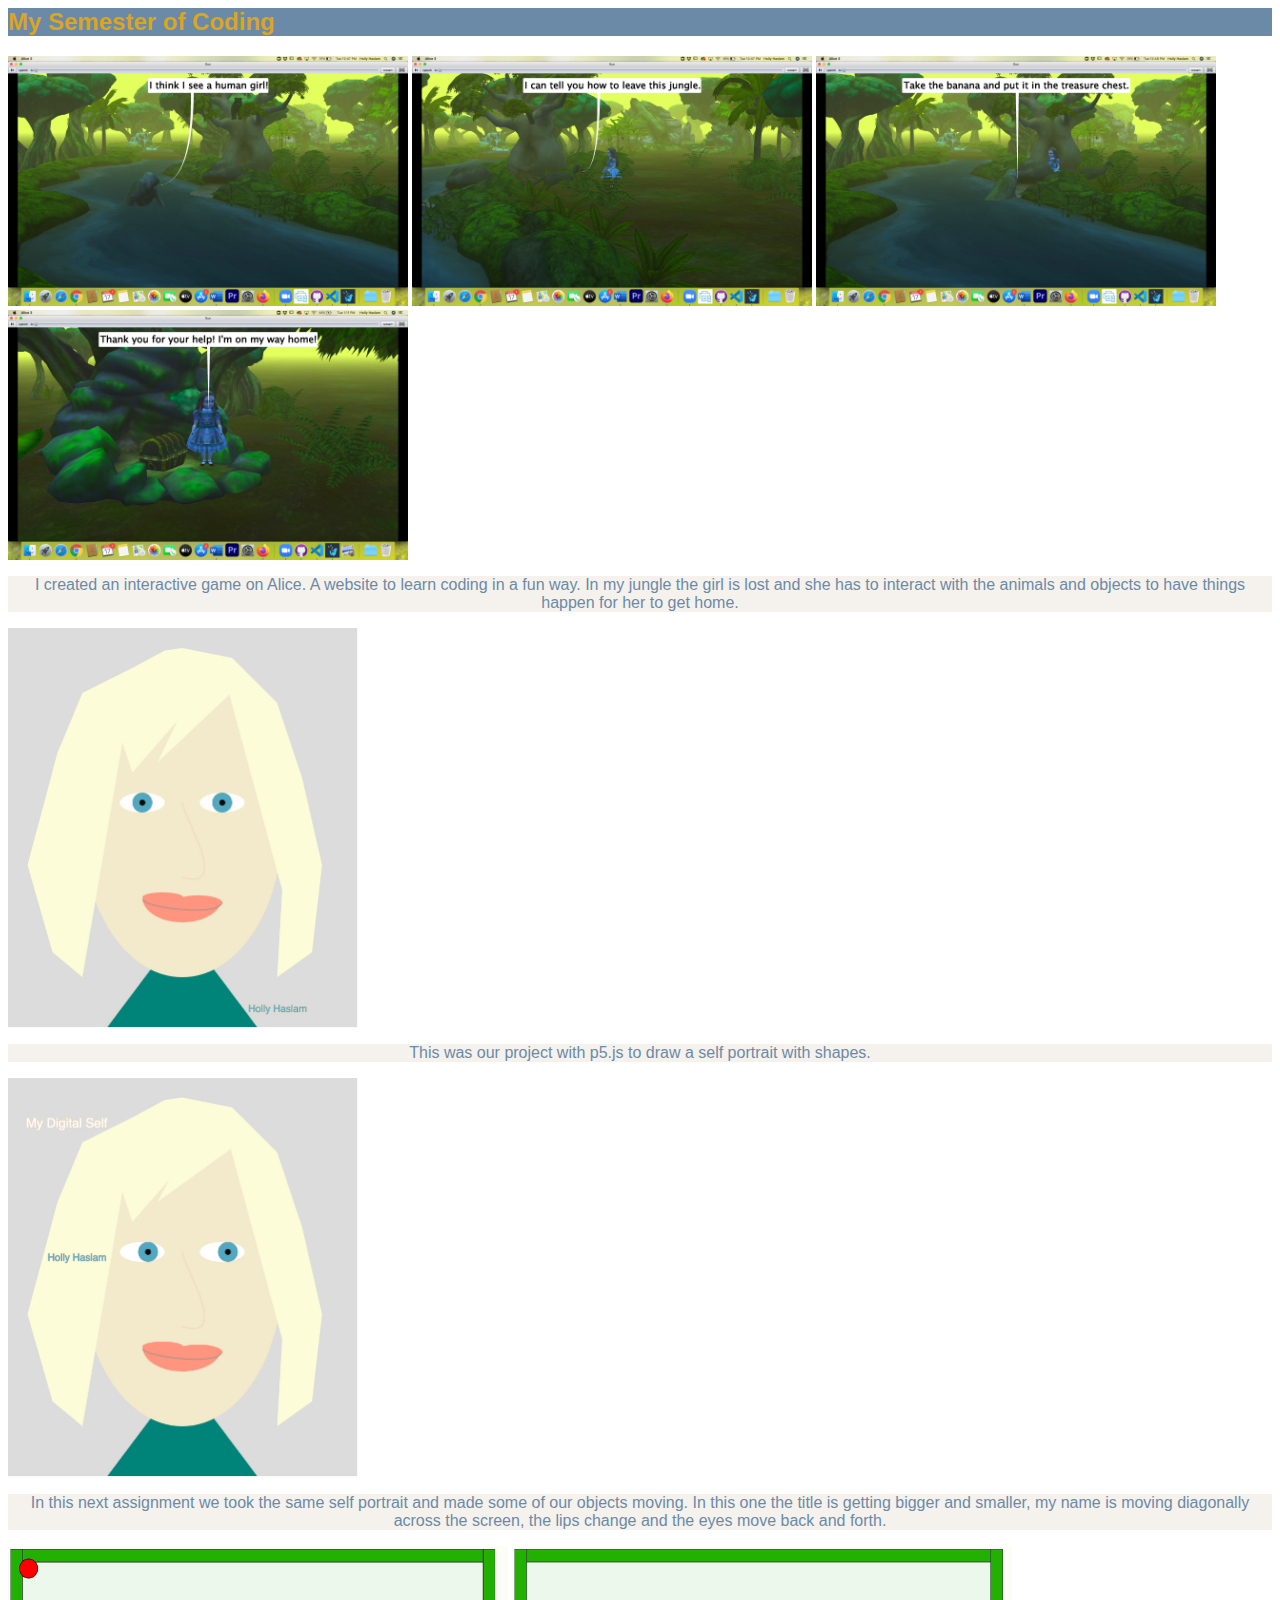
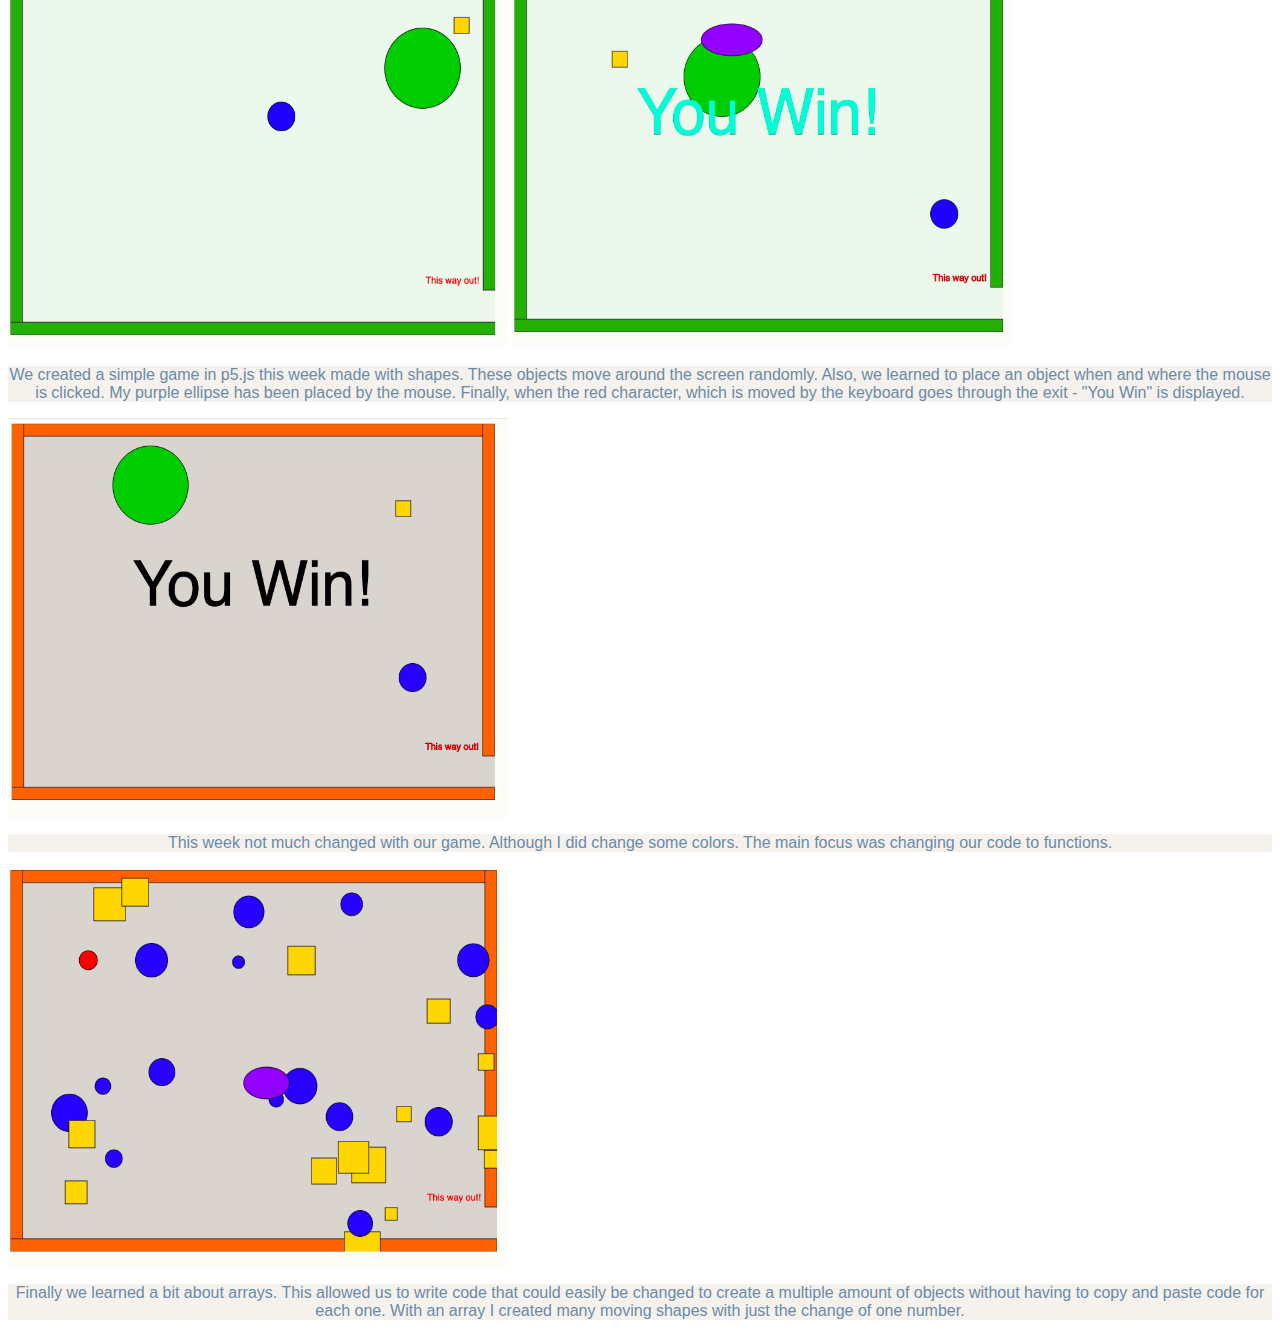
<file: Final project/Forth page.html>
<html>
    <title>forthpage</title>
    <head>
        
        <style>

            a {
                color: rgb(190, 153, 60);
            }
            h2 {
                color: goldenrod; background-color: rgb(107, 138, 167);font-family: 'Trebuchet MS', 'Lucida Sans Unicode', 'Lucida Grande', 'Lucida Sans', Arial, sans-serif;
            }
            p {
                background-color: rgb(245, 242, 237);
                text-align: center;
                color:rgb(107, 138, 167);
                font-family: 'Trebuchet MS', 'Lucida Sans Unicode', 'Lucida Grande', 'Lucida Sans', Arial, sans-serif;
            }
        
           
            
        </style>
        <body>

            <h2>My Semester of Coding</h2>
            <img src = "game1.jpg" height = "250" width = "400">
            <img src = "game2.jpg" height = "250" width = "400">
            <img src = "game4.jpg" height = "250" width = "400">
            <img src = "game5.jpg" height = "250" width = "400">
            <p>
                I created an interactive game on Alice. A website to learn coding in a fun way. In my jungle the girl is lost and she has to interact with the animals and objects to have things happen for her to get home.  
            </p>
            <img src="homework9.jpg" height= "400" width = "350" >
           
           <p>
               This was our project with p5.js to draw a self portrait with shapes.
           </p>
           <img src = "movingSelfPortrait.jpg" height= "400" width = "350">
           <p>In this next assignment we took the same self portrait and made some of our objects moving.  In this one the title is getting bigger and smaller, my name is moving diagonally across the screen, the lips change and the eyes move back and forth.
           </p>
           <img src = "homework11.jpg" height= "400" width = "500">
           <img src = "homework11additional.jpg" height = "400" width = "500">
           <p>We created a simple game in p5.js this week made with shapes. These objects move around the screen randomly. Also, we learned to place an object when and where the mouse is clicked. My purple ellipse has been placed by the mouse. Finally, when the red character, which is moved by the keyboard goes through the exit - "You Win" is displayed. </p>
           <img src = "homework12.jpg" height = "400" width = "500">
           <p>
              This week not much changed with our game. Although I did change some colors.  The main focus was changing our code to functions. 
           </p>
           <img src = "homework13.jpg" height = "400" width = "500">
           <p>
               Finally we learned a bit about arrays. This allowed us to write code that could easily be changed to create a multiple amount of objects without having to copy and paste code for each one. With an array I created many moving shapes with just the change of one number.
           </p>
        </body>
    </head>
</html>
</file>
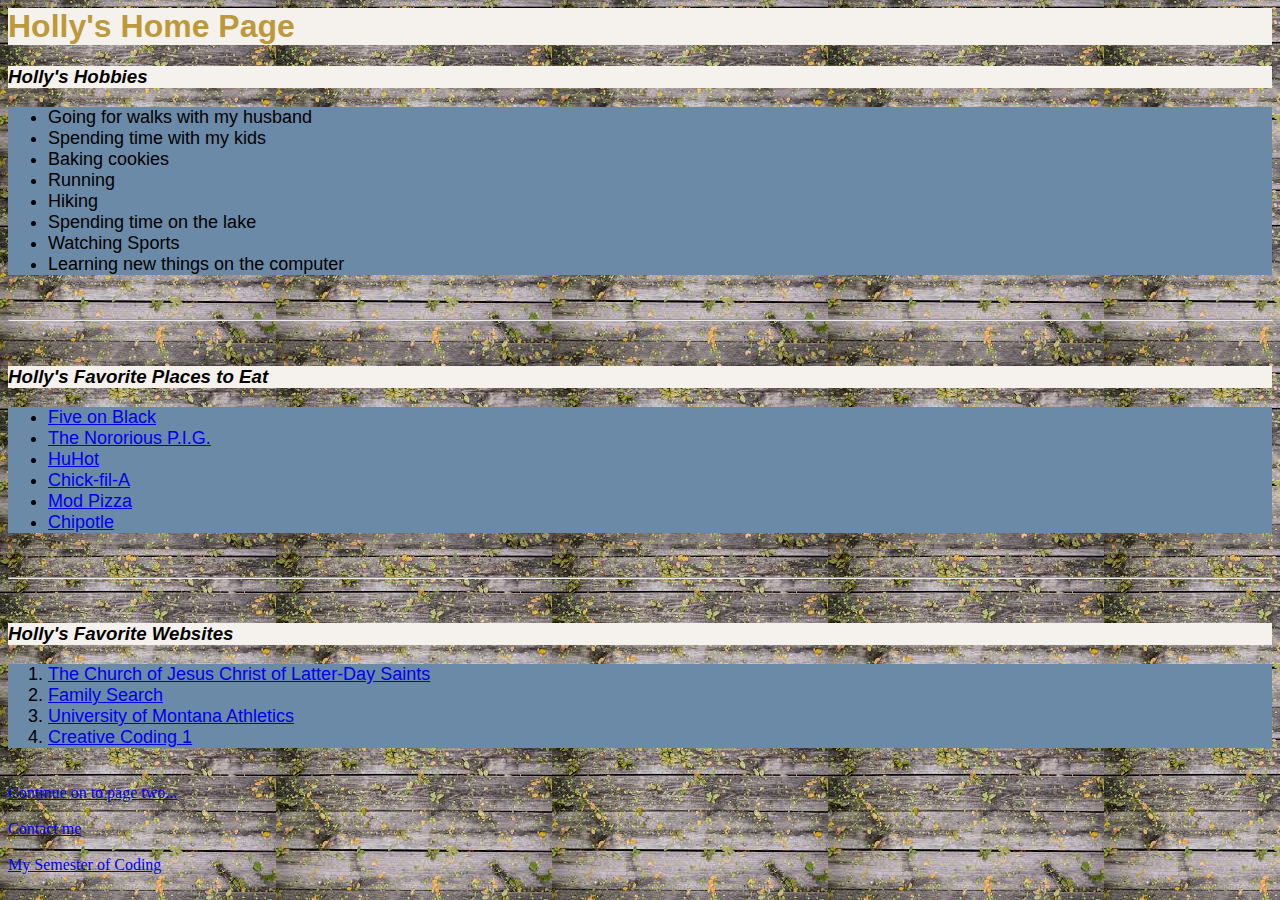
<file: Final project/homePage.html>
<html>
<title>Holly'shomePage</title>
<head>
    <link rel="stylesheet" type="text/css" href="MainStyle.css">
    <style>
        body {
            background-image: url("wood.jpeg");
        }
        h3 {
            background-color: rgb(245, 242, 237);
            font-family: 'Trebuchet MS', 'Lucida Sans Unicode', 'Lucida Grande', 'Lucida Sans', Arial, sans-serif;
        }
    </style>
</head>

<h1 style="color: rgb(190, 153, 60); font-family: 'Trebuchet MS', 'Lucida Sans Unicode', 'Lucida Grande', 'Lucida Sans', Arial, sans-serif;background-color: rgb(245, 242, 237) ;">Holly's Home Page</h1>

<body>
    
   
    </style>
    <em><h3>Holly's Hobbies</h3></em>
    <ul class="bluecolor">
      
        <li>Going for walks with my husband</li>
        <li>Spending time with my kids</li>
        <li>Baking cookies</li>
        <li>Running</li>
        <li>Hiking</li>
        <li>Spending time on the lake</li>
        <li>Watching Sports</li>
        <li>Learning new things on the computer</li>
    </ul>
<br>
<hr>
<br>
    <em><h3>Holly's Favorite Places to Eat</h3></em>
    <ul class="bluecolor">
      
        <li><a href="http://www.fiveonblack.com/">Five on Black</a></li>
        <li><a href="https://www.thenotoriouspigbbq.com/">The Nororious P.I.G.</a></li>
        <li><a href="https://www.huhot.com/">HuHot</a></li>
        <li><a href="https://www.chick-fil-a.com/">Chick-fil-A</a></li>
        <li><a href="https://modpizza.com/">Mod Pizza</a></li>
        <li><a href="https://www.chipotle.com/">Chipotle</a></li>
    </ul>
    <br>
    <hr>
    <br>
    <em><h3>Holly's Favorite Websites</h3></em>
    <ol class="bluecolor">
        <li><a href="https://www.churchofjesuschrist.org/?lang=eng">The Church of Jesus Christ of Latter-Day Saints</a></li>
        <li><a href="https://www.familysearch.org/en/">Family Search</a></li>
        <li><a href="https://gogriz.com/">University of Montana Athletics</a></li>
        <li><a href="https://montana-media-arts.github.io/120_CreativeCoding1-Fall2020/modules/week-1/welcome-to-mart120/">Creative Coding 1</a></li>
    </ol>
    <br>
    <a href="secondpage.html">Continue on to page two...</a>
    <br>
    <br>
    <a href="thirdpage.html">Contact me</a>
    <br>
    <br>
    <a href="Forth page.html">My Semester of Coding</a>

</body>
</html>
</file>
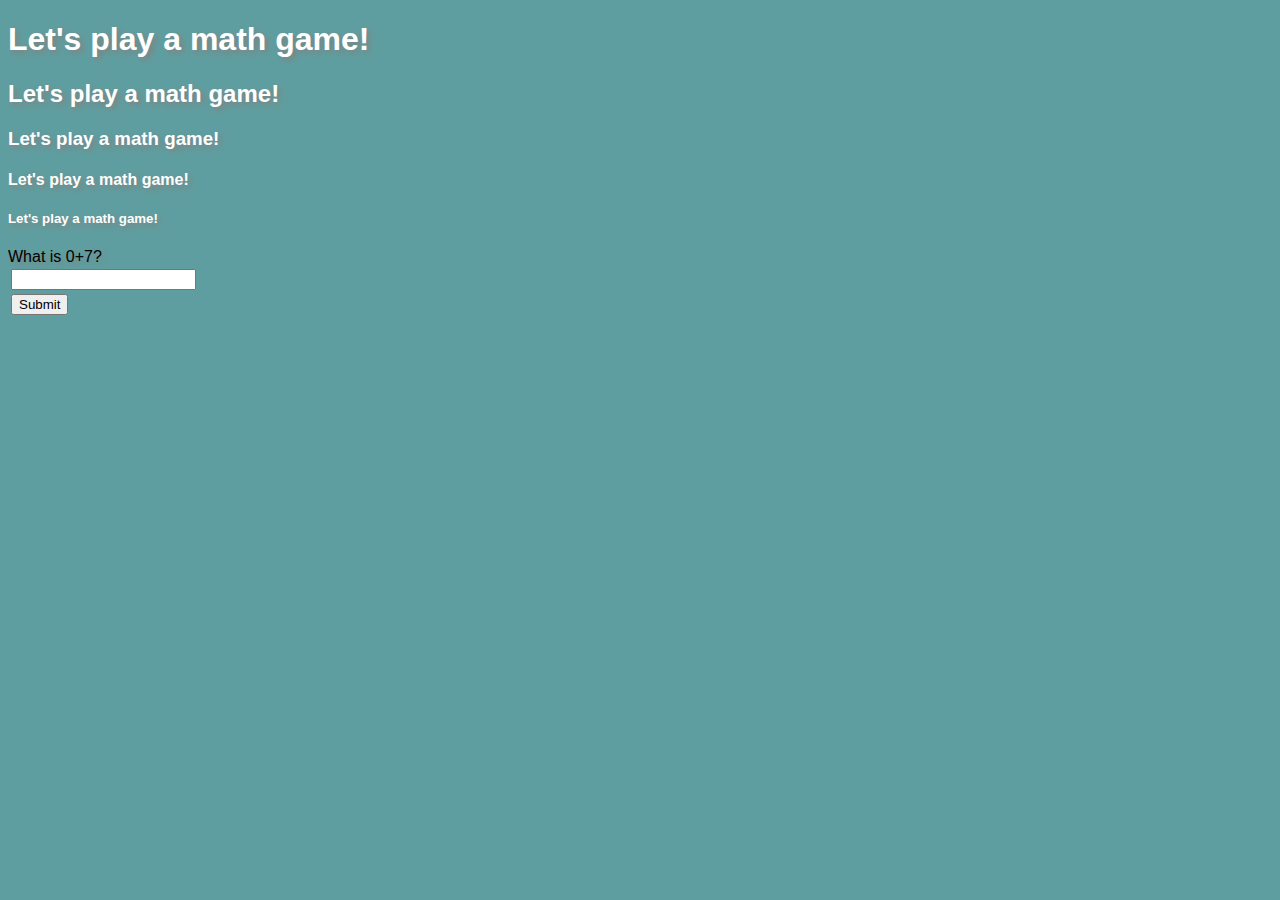
<file: Final project/mathGame.html>
<!DOCTYPE html>
    <html>
        <title>Mathgame</title>
    <head>
        <style>
            body{
                background-color: cadetblue;
                text-shadow: 3px 3px 6px gray;
                font-family: 'Gill Sans', 'Gill Sans MT', Calibri, 'Trebuchet MS', sans-serif;
            }
            h1, h2, h3, h4, h5{
                color: white;
            }
            

        </style>
        <script>

            var actualAnswer
            var number1, number2
            var correct = 0
            var incorrect = 0
            var totalQuestions = 0
            
            function printQuestion(){

                for(var i = 0; i < 5; i++)
                {
                    number1 = Math.floor(Math.random() * 10);
                    number2 = Math.floor(Math.random() * 10);
                }
                
                actualAnswer = number1 + number2;
                document.getElementById("theQuestion").innerHTML = "What is " + number1 + "+" + number2 + "?"; 
            }
            function checkAnswer()
            {
                var answer = document.getElementById("txtAnswer").value;
                if(answer == actualAnswer) 
                {
                    correct ++
                    document.getElementById("finalResult").innerHTML = "Good Job!";
                }
                else
                {
                    incorrect ++
                    document.getElementById("finalResult").innerHTML = "Not quite!";
                }

                totalQuestions ++
                console.log(totalQuestions);

                if(totalQuestions >= 10)
                {
                   document.getElementById("finalResult").innerHTML = "Correct " + correct + " incorrect " + incorrect + " percentage " + correct/10;
                }
               printQuestion();
            }

            function runGame()
            {

                for (var i = 1; i < 6; i++){
                   document.getElementById("message").innerHTML += "<h" + i + ">Let's play a math game!</h" + i + ">";
                }
                printQuestion();
            }
        </script>
    </head>
    <body onload="runGame()">
            
        <span id="message"></span>
        <div id="theQuestion"></div>
        <table>
            <tr>
                <td><input type="text" id="txtAnswer"></td>
            </tr>
            <tr>
                <td colspan="2"><button id="btnSubmit" onClick="checkAnswer();">Submit</button></td>
            </tr>
        </table>
        <div id="finalResult"></div>
    </body>
    </html>
</file>
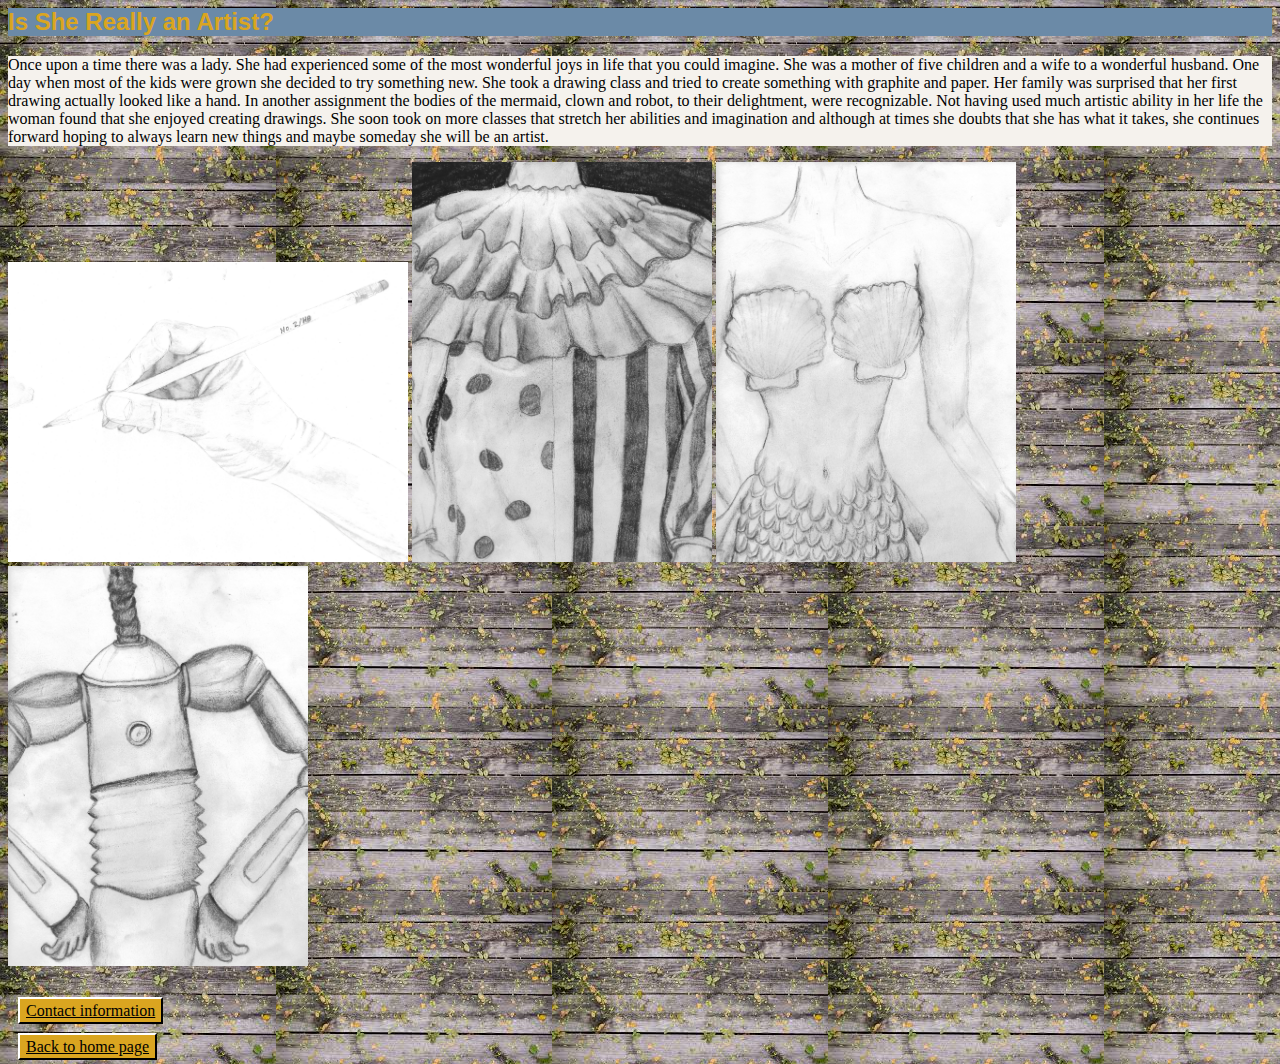
<file: Final project/secondpage.html>
<html>
    <head>
        <style>

            a {
                color: rgb(190, 153, 60);
            }
            h2 {
                color: goldenrod; background-color: rgb(107, 138, 167);font-family: 'Trebuchet MS', 'Lucida Sans Unicode', 'Lucida Grande', 'Lucida Sans', Arial, sans-serif;
            }
            p {
                background-color: rgb(245, 242, 237);
            }
            body {
                background-image: url("wood.jpeg")
            }
            .tiny {
                color: black;
                background-color: goldenrod;
                text-decoration-style: none;
                height: 1.2em;
                padding: 3px 6px;
                margin: 10px;
                border-left: 2px solid white;
                border-top: 2px solid white;
                border-right: 2px solid black;
                border-bottom: 2px solid black;

            }
            .tiny:hover{
                background-color: goldenrod;
                text-decoration: underline;
            }
            
        </style>
    </head>
    <title>Second Page</title>
    <h2>Is She Really an Artist?</h2>
    <body>
        <p>Once upon a time there was a lady. She had experienced some of the most wonderful joys in life that you could imagine. She was a mother of five children and a wife to a wonderful husband.
        One day when most of the kids were grown she decided to try something new. She took a drawing class and tried to create something with graphite and paper. Her family was surprised that her first drawing actually looked like a hand. In another assignment the bodies of the mermaid, clown and robot, to their delightment, were recognizable. Not having used much artistic ability in her life the woman found that she enjoyed creating drawings.
        She soon took on more classes that stretch her abilities and imagination and although at times she doubts that she has what it takes, she continues forward hoping to always learn new things and maybe someday she will be an artist.</p>
        <img src="handdrawing.jpg" height="300" width="400">
        <img src="drawings 2.jpg" height="400" width="300">
        <img src="drawings.jpg" height="400" width="300">
        <img src="drawings 1.jpg" height="400" width="300">
        <br>
        <br>
        <br>
        <a class="tiny" href="thirdpage.html">Contact information</a>
        <br>
        <br>
        <a class="tiny" href="homePage.html">Back to home page</a>
    </body>
</html>
</file>
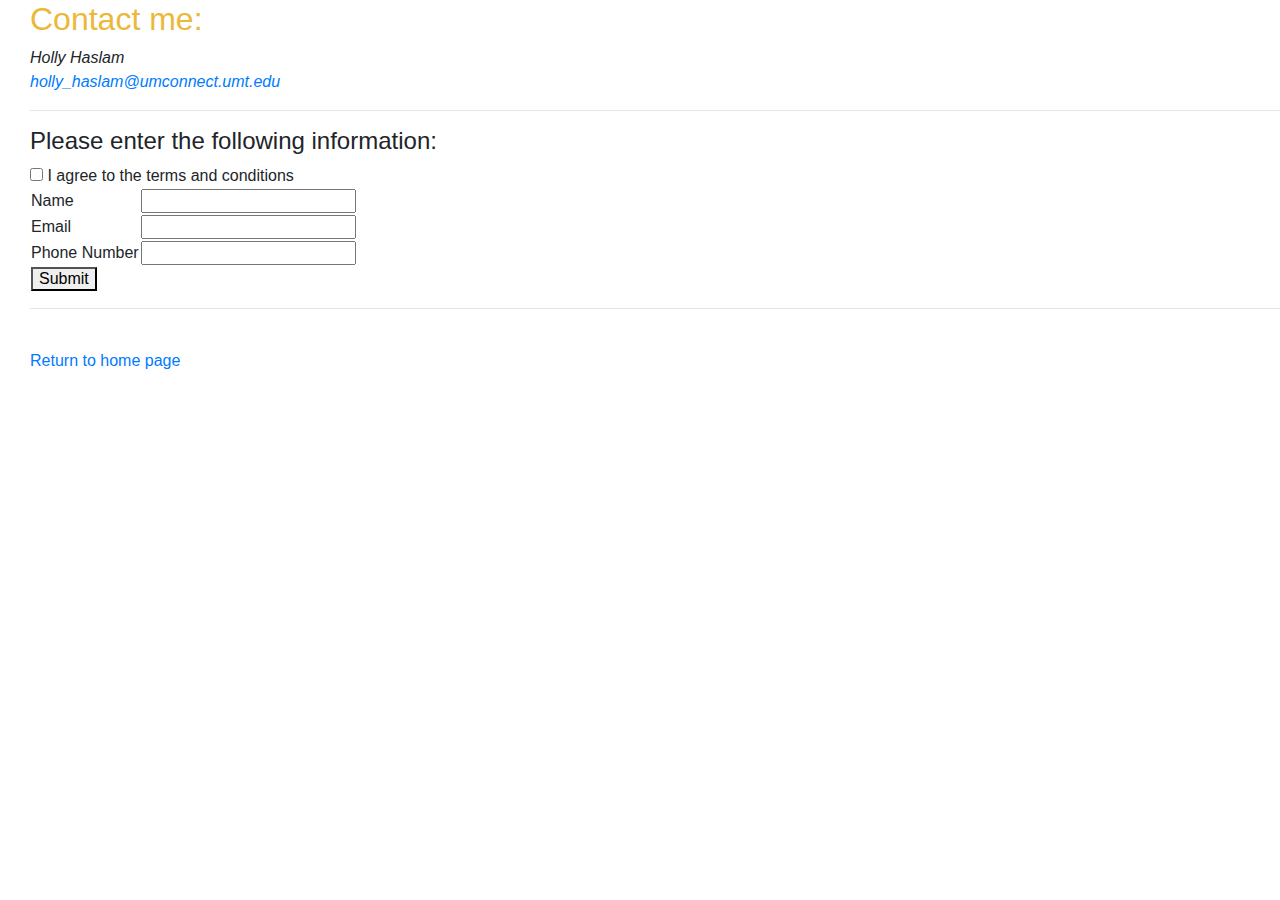
<file: Final project/thirdpage.html>
<html>
    <head> 
        <link rel="stylesheet" href="https://stackpath.bootstrapcdn.com/bootstrap/4.4.1/css/bootstrap.min.css" integrity="sha384-Vkoo8x4CGsO3+Hhxv8T/Q5PaXtkKtu6ug5TOeNV6gBiFeWPGFN9MuhOf23Q9Ifjh" crossorigin="anonymous">
        <style>
            body {
                margin-left: 30px;
            }
        </style>
        <script>
            function checkForm()
            {
                var name;
                var email;
                var phoneNumber;
                var terms;


                name = document.getElementById("txtName").value
                email = document.getElementById("txtEmail").value
                phoneNumber = document.getElementById("txtPhone").value
                terms = document.getElementById("terms").value


                if(phoneNumber == "")
                {
                    document.getElementById("txtPhone").style.backgroundColor = "red";
                    document.getElementById("txtPhone").focus();
                    
                }
                else
                {
                    document.getElementById("txtPhone").style.backgroundColor = "white";
                }
                if(email == "")
                {
                   
                    document.getElementById("txtEmail").style.backgroundColor = "red";
                    document.getElementById("txtEmail").focus();
                    
                }
                else
                {
                    document.getElementById("txtEmail").style.backgroundColor = "white";
                }
                if(name == "")
                {
                    document.getElementById("txtName").style.backgroundColor = "red";
                    document.getElementById("txtName").focus();
                    
                }
                else
                {
                    document.getElementById("txtName").style.backgroundColor = "white";
                }  
                if(terms == "") 
                {
                    document.getElementById("terms").style.backgroundColor = "red";
                    document.getElementById("txtName").focus();
                }
                else
                {
                    document.getElementById("txtName").style.backgroundColor = "white";
                }

            }
        </script>
    </head>
    <title>Third Page</title>
    <body>
        <h2 style="color:rgb(235, 184, 55)">Contact me:</h2>
        <p><em>Holly Haslam <br> 
            <a href="mailto: holly@umconnect.umt.edu">holly_haslam@umconnect.umt.edu</a></em></p>
            <hr>
        <h4 id="grcolor">Please enter the following information: </h4>
     
            <table>
                <tr>
                    <td>Name</td>
                    <td><input type="text" id= "txtName"></td>       
                </tr>
                <tr>
                    <td>Email</td>
                    <td><input type="text" id="txtEmail"></td>
                </tr>
                <tr>
                    <td>Phone Number</td>
                    <td><input type="text" id="txtPhone"></td>
                </tr>
                <tr>
                <input type="checkbox" id="terms"> I agree to the terms and conditions
                </tr>
                <tr>
                    <td colspan="2"><button id="btnSubmit" onclick="checkForm();">Submit</button></td>
                </tr>
            </table>
            <hr>
            <br>
            <a href="homePage.html">Return to home page</a>
            
    </body>
</html>
</file>
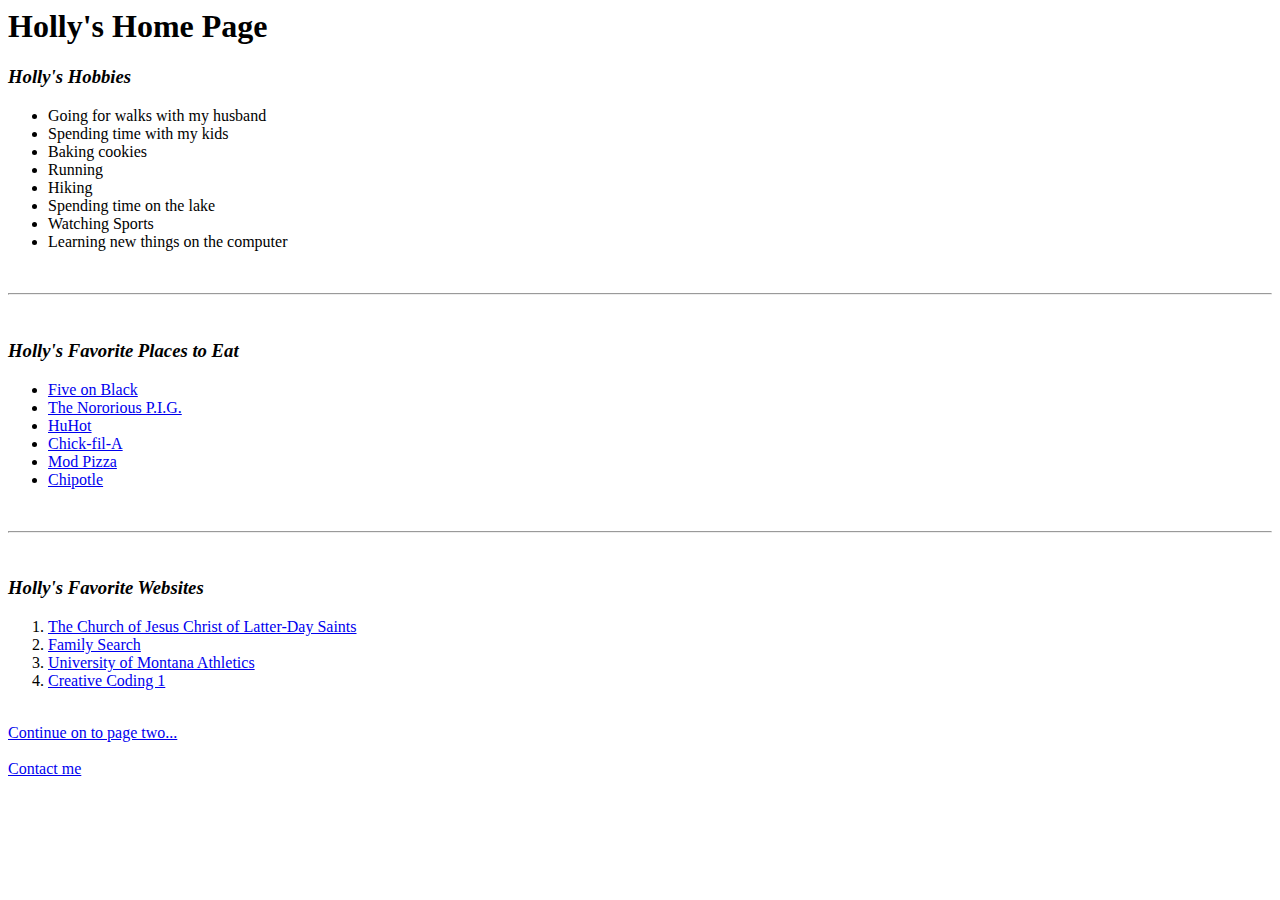
<file: homework 6/homePage.html>
<html>
<title>Holly'shomePage</title>
<h1>Holly's Home Page</h1>
<body>
    <em><h3>Holly's Hobbies</h3></em>
    <ul>
        <li>Going for walks with my husband</li>
        <li>Spending time with my kids</li>
        <li>Baking cookies</li>
        <li>Running</li>
        <li>Hiking</li>
        <li>Spending time on the lake</li>
        <li>Watching Sports</li>
        <li>Learning new things on the computer</li>
    </ul>
<br>
<hr>
<br>
    <em><h3>Holly's Favorite Places to Eat</h3></em>
    <ul>
        
        <li><a href="http://www.fiveonblack.com/">Five on Black</a></li>
        <li><a href="https://www.thenotoriouspigbbq.com/">The Nororious P.I.G.</a></li>
        <li><a href="https://www.huhot.com/">HuHot</a></li>
        <li><a href="https://www.chick-fil-a.com/">Chick-fil-A</a></li>
        <li><a href="https://modpizza.com/">Mod Pizza</a></li>
        <li><a href="https://www.chipotle.com/">Chipotle</a></li>
    </ul>
    <br>
    <hr>
    <br>
    <em><h3>Holly's Favorite Websites</h3></em>
    <ol>
        <li><a href="https://www.churchofjesuschrist.org/?lang=eng">The Church of Jesus Christ of Latter-Day Saints</a></li>
        <li><a href="https://www.familysearch.org/en/">Family Search</a></li>
        <li><a href="https://gogriz.com/">University of Montana Athletics</a></li>
        <li><a href="https://montana-media-arts.github.io/120_CreativeCoding1-Fall2020/modules/week-1/welcome-to-mart120/">Creative Coding 1</a></li>
    </ol>
    <br>
    <a href="secondpage.html">Continue on to page two...</a>
    <br>
    <br>
    <a href="thirdpage.html">Contact me</a>

</body>
</html>
</file>
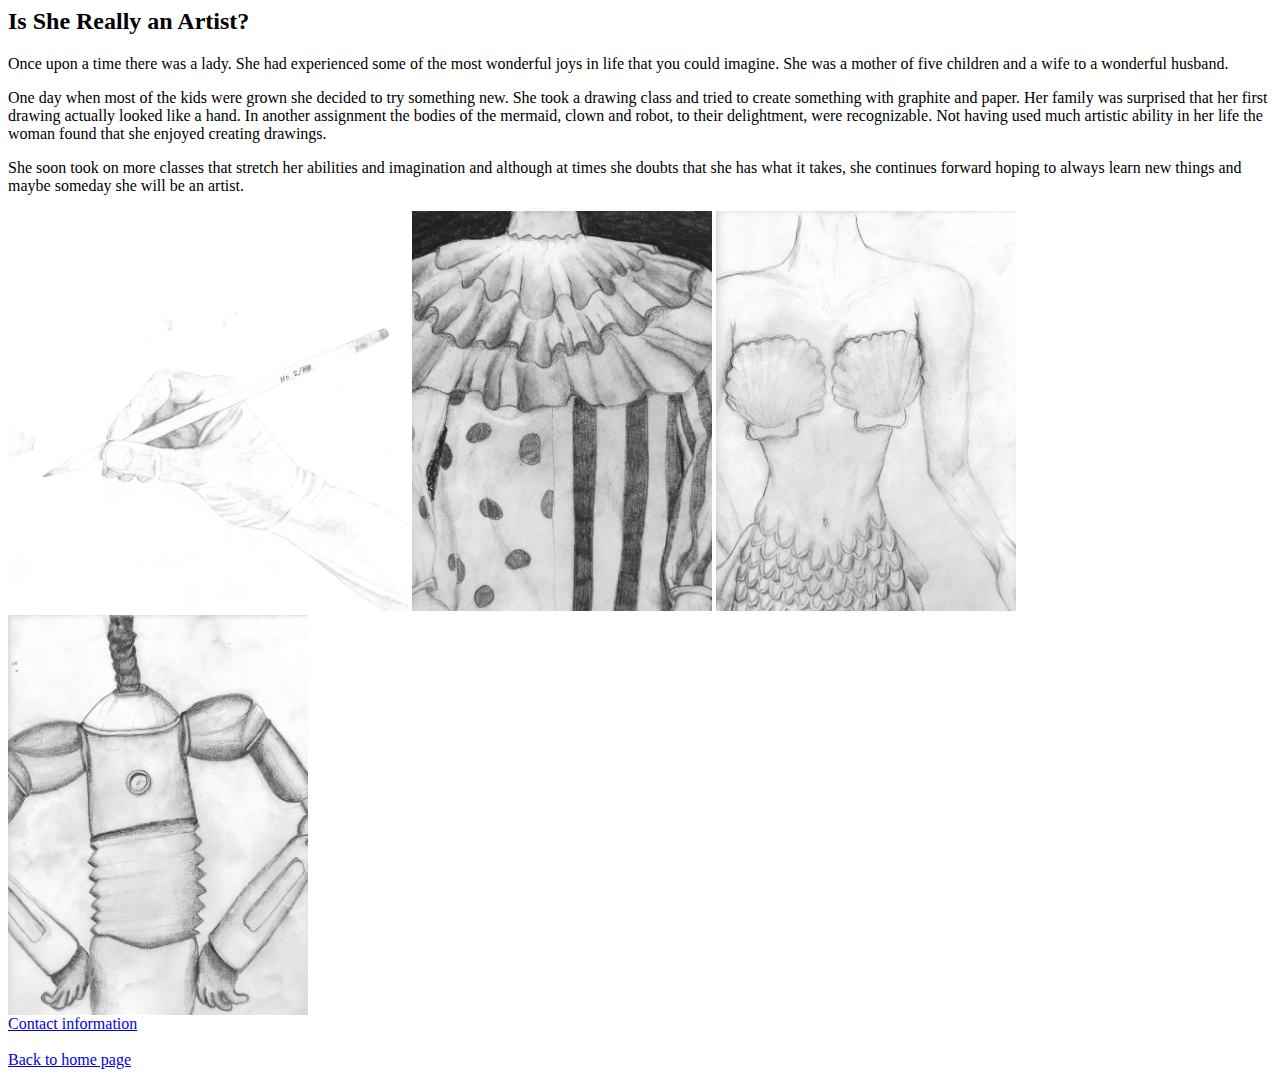
<file: homework 6/secondpage.html>
<html>
    <title>Second Page</title>
    <h2>Is She Really an Artist?</h2>
    <body>
        <p>Once upon a time there was a lady. She had experienced some of the most wonderful joys in life that you could imagine. She was a mother of five children and a wife to a wonderful husband.</p>
        <p>One day when most of the kids were grown she decided to try something new. She took a drawing class and tried to create something with graphite and paper. Her family was surprised that her first drawing actually looked like a hand. In another assignment the bodies of the mermaid, clown and robot, to their delightment, were recognizable. Not having used much artistic ability in her life the woman found that she enjoyed creating drawings.</p>
        <p>She soon took on more classes that stretch her abilities and imagination and although at times she doubts that she has what it takes, she continues forward hoping to always learn new things and maybe someday she will be an artist.</p>
        <img src="handdrawing.jpg" height="300" width="400">
        <img src="drawings 2.jpg" height="400" width="300">
        <img src="drawings.jpg" height="400" width="300">
        <img src="drawings 1.jpg" height="400" width="300">
        <br>
        <a href="thirdpage.html">Contact information</a>
        <br>
        <br>
        <a href="homePage.html">Back to home page</a>
    </body>
</html>
</file>
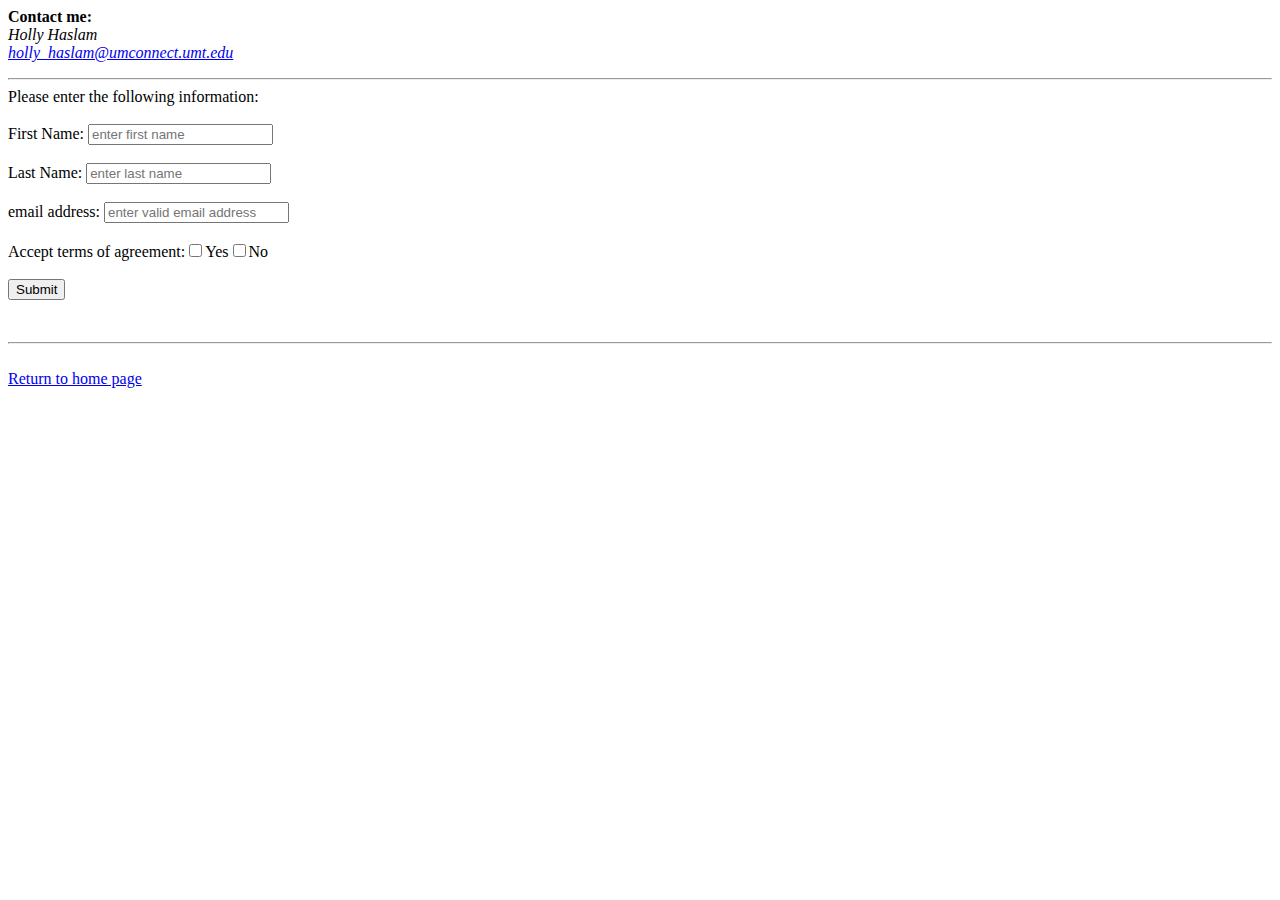
<file: homework 6/thirdpage.html>
<html>
    <title>Third Page</title>
    <body>
       
        <p><strong>Contact me:</strong><br>
            <em>Holly Haslam <br> 
            <a href="mailto: holly@umconnect.umt.edu">holly_haslam@umconnect.umt.edu</a></em></p>
            <hr>
        Please enter the following information: <br>
        <br>
            <form action="nextPage.html" type-="Post">
                First Name: <input type="text" id="fName" placeholder="enter first name"><br>
                <br>
                Last Name: <input type="text" id="lName" placeholder="enter last name"><br>
                <br>
                email address: <input type="email" id="email" placeholder="enter valid email address"><br>
                <br>
                Accept terms of agreement:<input type="checkbox" name="yes" value="yes">Yes<input type="checkbox" name="no" value="no">No<br>
                <br><button id="mySubmit" type="submit">Submit</button>
            </form>
            <br>
            <hr>
            <br>
            <a href="homePage.html">Return to home page</a>
    </body>
</html>
</file>
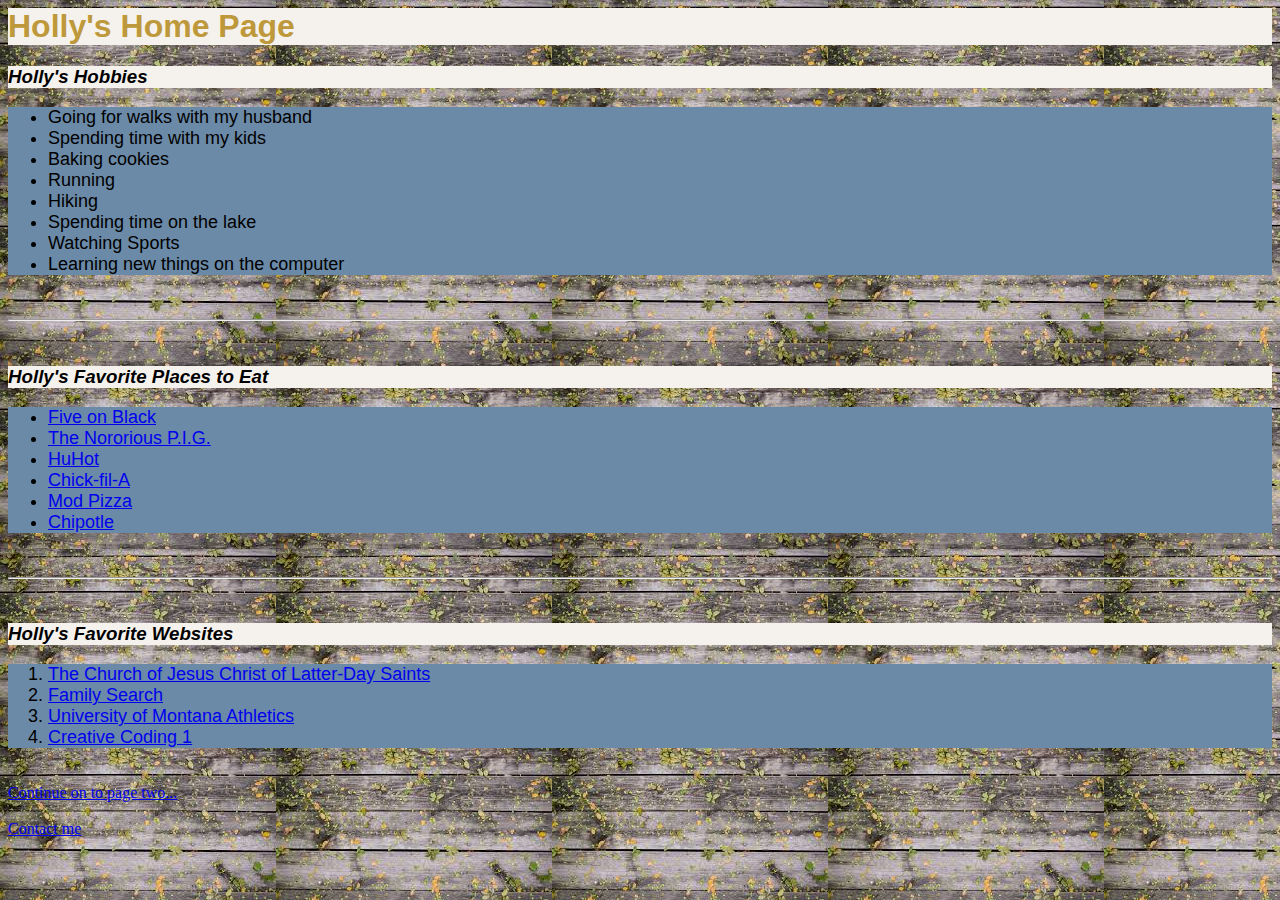
<file: homework 7/homePage.html>
<html>
<title>Holly'shomePage</title>
<head>
    <link rel="stylesheet" type="text/css" href="MainStyle.css">
    <style>
        body {
            background-image: url("wood.jpeg");
        }
        h3 {
            background-color: rgb(245, 242, 237);
            font-family: 'Trebuchet MS', 'Lucida Sans Unicode', 'Lucida Grande', 'Lucida Sans', Arial, sans-serif;
        }
    </style>
</head>

<h1 style="color: rgb(190, 153, 60); font-family: 'Trebuchet MS', 'Lucida Sans Unicode', 'Lucida Grande', 'Lucida Sans', Arial, sans-serif;background-color: rgb(245, 242, 237) ;">Holly's Home Page</h1>

<body>
    
   
    </style>
    <em><h3>Holly's Hobbies</h3></em>
    <ul class="bluecolor">
      
        <li>Going for walks with my husband</li>
        <li>Spending time with my kids</li>
        <li>Baking cookies</li>
        <li>Running</li>
        <li>Hiking</li>
        <li>Spending time on the lake</li>
        <li>Watching Sports</li>
        <li>Learning new things on the computer</li>
    </ul>
<br>
<hr>
<br>
    <em><h3>Holly's Favorite Places to Eat</h3></em>
    <ul class="bluecolor">
      
        <li><a href="http://www.fiveonblack.com/">Five on Black</a></li>
        <li><a href="https://www.thenotoriouspigbbq.com/">The Nororious P.I.G.</a></li>
        <li><a href="https://www.huhot.com/">HuHot</a></li>
        <li><a href="https://www.chick-fil-a.com/">Chick-fil-A</a></li>
        <li><a href="https://modpizza.com/">Mod Pizza</a></li>
        <li><a href="https://www.chipotle.com/">Chipotle</a></li>
    </ul>
    <br>
    <hr>
    <br>
    <em><h3>Holly's Favorite Websites</h3></em>
    <ol class="bluecolor">
        <li><a href="https://www.churchofjesuschrist.org/?lang=eng">The Church of Jesus Christ of Latter-Day Saints</a></li>
        <li><a href="https://www.familysearch.org/en/">Family Search</a></li>
        <li><a href="https://gogriz.com/">University of Montana Athletics</a></li>
        <li><a href="https://montana-media-arts.github.io/120_CreativeCoding1-Fall2020/modules/week-1/welcome-to-mart120/">Creative Coding 1</a></li>
    </ol>
    <br>
    <a href="secondpage.html">Continue on to page two...</a>
    <br>
    <br>
    <a href="thirdpage.html">Contact me</a>

</body>
</html>
</file>
<file: Final project/MainStyle.css>
.bluecolor {
    background-color: rgb(107, 138, 167);
    font-family: 'Trebuchet MS', 'Lucida Sans Unicode', 'Lucida Grande', 'Lucida Sans', Arial, sans-serif;
    font-size: 18;
}
  #grcolor{
      color: goldenrod;font-family: 'Trebuchet MS', 'Lucida Sans Unicode', 'Lucida Grande', 'Lucida Sans', Arial, sans-serif;
  }
</file>
<file: homework 7/MainStyle.css>
.bluecolor {
    background-color: rgb(107, 138, 167);
    font-family: 'Trebuchet MS', 'Lucida Sans Unicode', 'Lucida Grande', 'Lucida Sans', Arial, sans-serif;
    font-size: 18;
}
  #grcolor{
      color: goldenrod;font-family: 'Trebuchet MS', 'Lucida Sans Unicode', 'Lucida Grande', 'Lucida Sans', Arial, sans-serif;
  }
</file>
